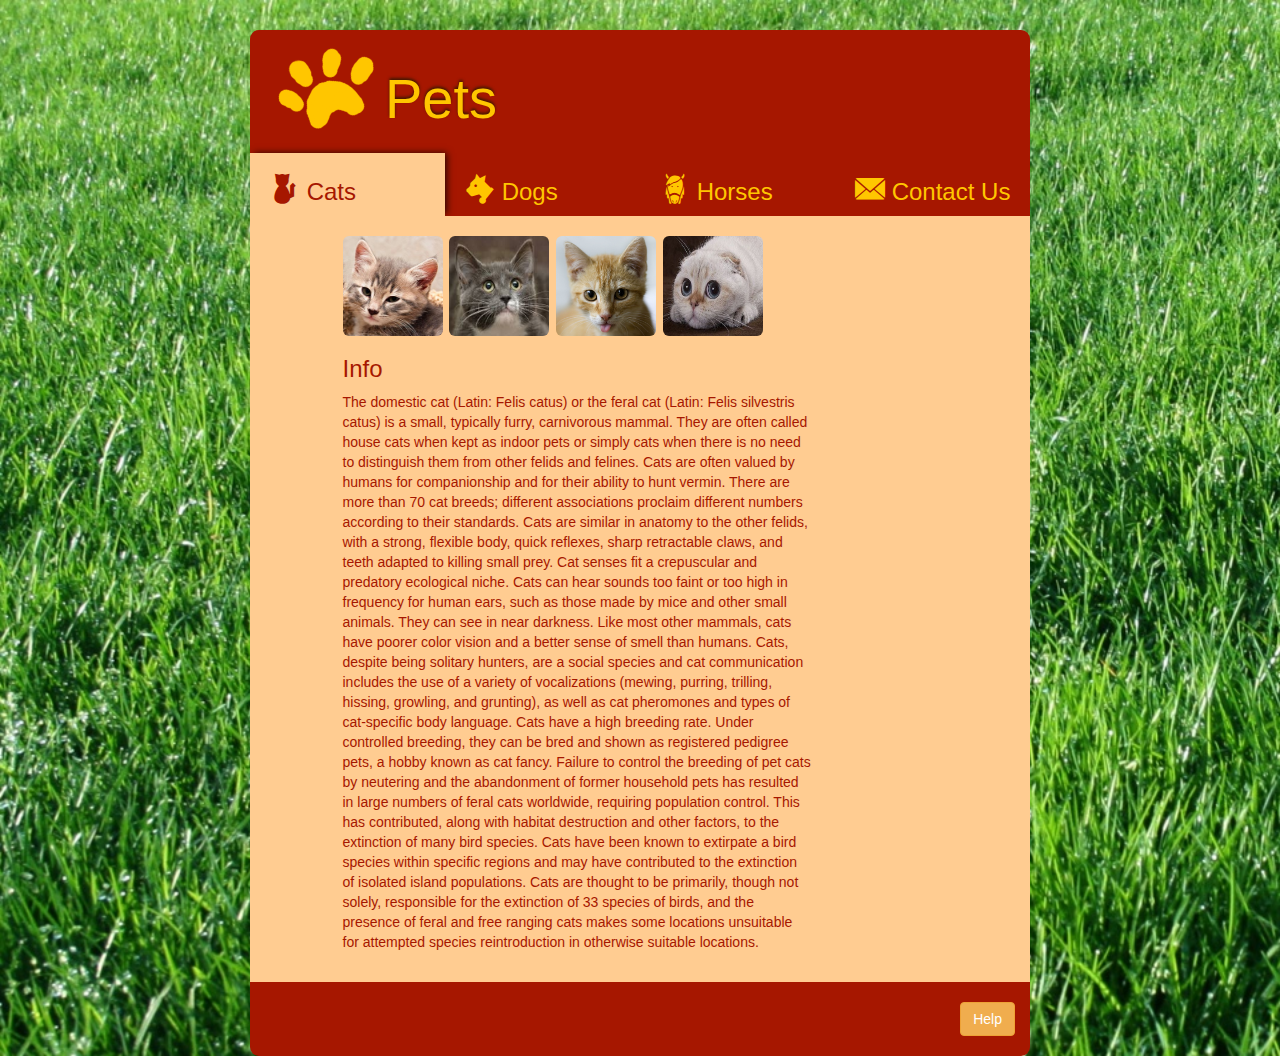
<file: index.html>
<!DOCTYPE html>
<html ng-app="petApp">
<head>
	<title>Pet Application</title>
	<!-- Bootstrap Css -->
	<link rel="stylesheet" type="text/css" href="bower_components/bootstrap/dist/css/bootstrap.css">
	<!-- Flat icons -->
	<link rel="stylesheet" type="text/css" href="icons/font/flaticon.css">
	<!-- Custom Css -->
	<link rel="stylesheet" type="text/css" href="css/petAppStyles.css">
</head>
<body ng-controller="MainController">
	<!-- .container -->
	<div class="container">
		<!-- Header -->
		<!-- .row -->
		<div class="row">
			<!-- .col-md-12 -->
			<div class="col-md-offset-2 col-md-8 pg-header">
				<!-- Logo -->
				<div class="row">
					<div class="col-md-12">
						<side-bar></side-bar>
						<h1  class="pg-title">Pets</h1>
					</div>
				</div>
				<!-- /Logo -->
				<!-- Navigation -->
				<div class="row">
					<div class="col-md-3 nav-tab" ng-class="{active: route.current.activetab == 'cats'}">
						<a href="#cats"><h3><i class="flaticon-cat"></i> Cats</h3></a>
					</div>
					<div class="col-md-3 nav-tab" ng-class="{active: route.current.activetab == 'dogs'}">
						<a href="#dogs"><h3><i class="flaticon-dog"></i> Dogs</h3></a>
					</div>
					<div class="col-md-3 nav-tab" ng-class="{active: route.current.activetab == 'horses'}">
						<a href="#horses"><h3><i class="flaticon-horse"></i> Horses</h3></a>
					</div>
					<div class="col-md-3 nav-tab" ng-class="{active: route.current.activetab == 'contact'}">
						<a href="#contact"><h3><i class="flaticon-mail"></i> Contact Us</h3></a>
					</div>
				</div>
				<!-- /Navigation -->
			</div><!-- /.col-md-12 -->
		</div><!-- /.row -->
		<!-- /Header -->

		<!-- Content (ng-view) -->
		<!-- .row -->
		<div class="row">
			<!-- .col-md-12 -->
			<div class="col-md-offset-2 col-md-8 content" ng-view></div><!-- /.col-md-12 -->
		</div><!-- /.row -->
		<!-- /Content -->

		<!-- Footer -->
		<div class="row">
			<!-- .col-md-12 -->
			<div class="col-md-offset-2 col-md-8 pg-footer">
				<modal-window class="pull-right"></modal-window>
			</div><!-- /.col-md-12 -->
		</div><!-- /.row -->
		<!-- /Footer -->
	</div><!-- /.container -->

<!-- JQuery -->
<script type="text/javascript" src="bower_components/jquery/dist/jquery.js"></script>
<!-- Angular JS -->
<script type="text/javascript" src="bower_components/angular/angular.js"></script>
<script type="text/javascript" src="bower_components/angular-animate/angular-animate.js"></script>
<script type="text/javascript" src="bower_components/angular-route/angular-route.js"></script>
<!-- Custom Angular Script -->
<script type="text/javascript" src="js/petApplication.js"></script>
<script type="text/javascript" src="js/controllers.js"></script>
<script type="text/javascript" src="js/directives.js"></script>
</body>
</html>
</file>
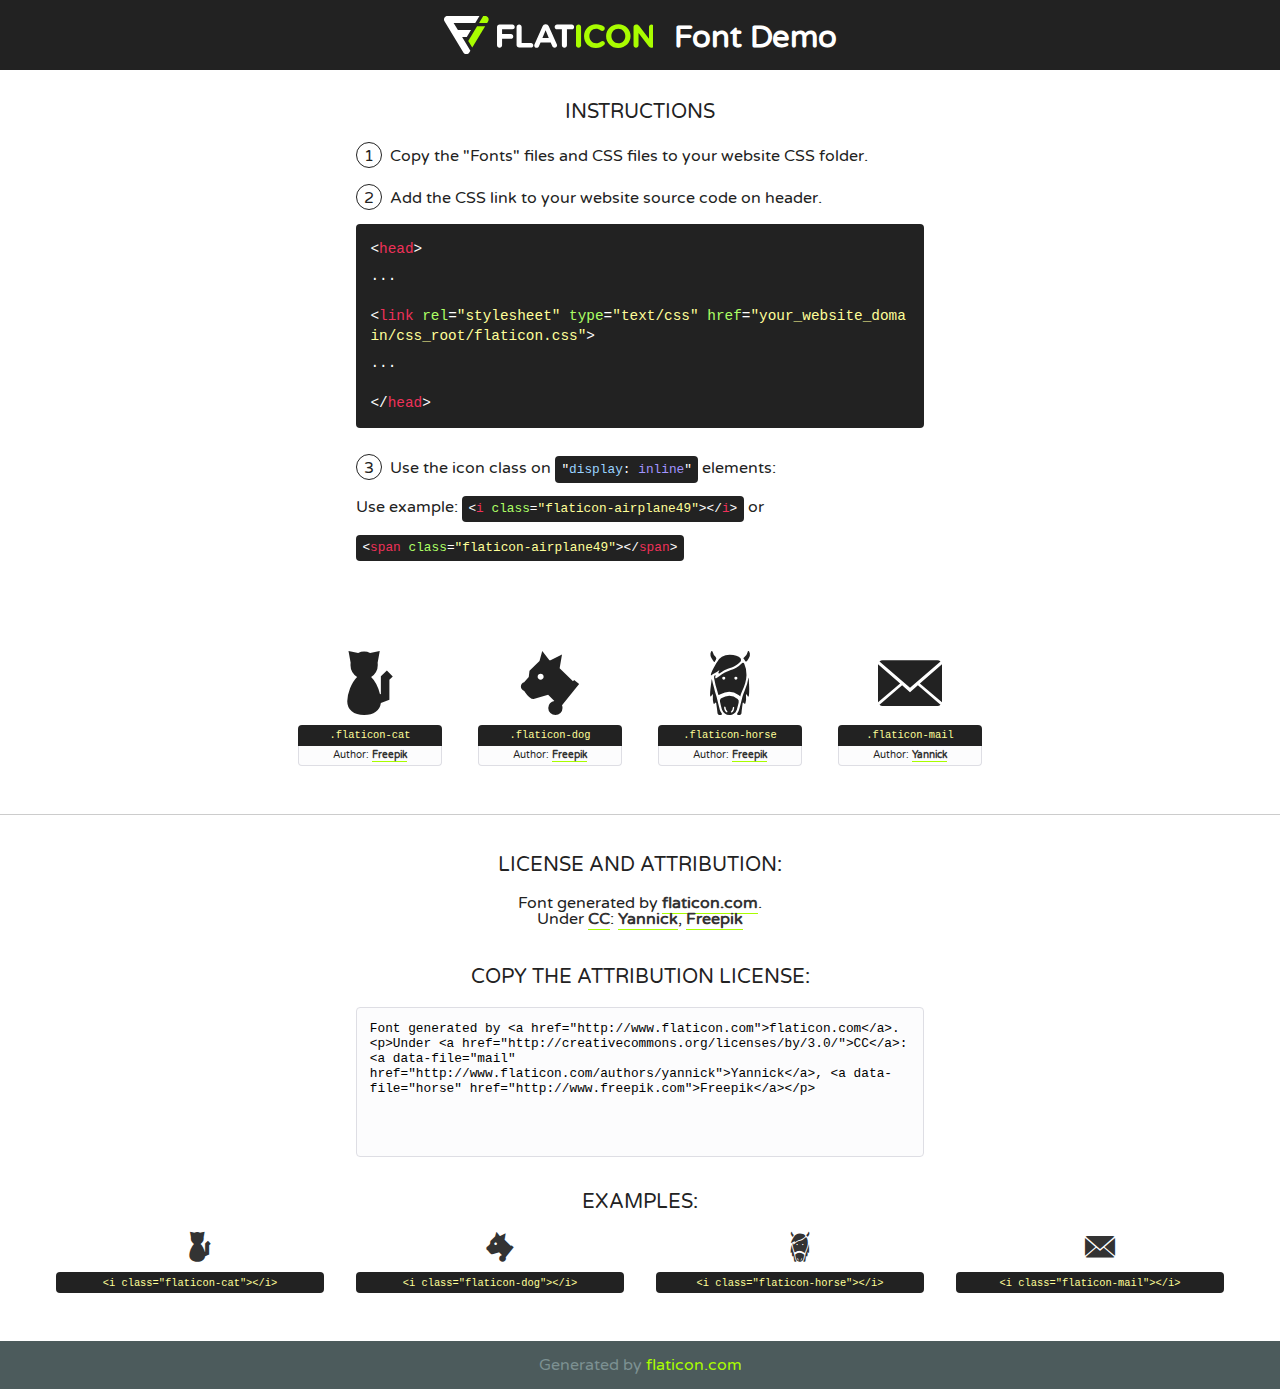
<file: icons/font/flaticon.html>
<!DOCTYPE html>
<!--
  Flaticon icon font: Flaticon
  Creation date: 18/04/2016 09:31
-->
<html>
<!DOCTYPE html>
<html>

<head>
    <title>Flaticon WebFont</title>
    <link href="http://fonts.googleapis.com/css?family=Varela+Round" rel="stylesheet" type="text/css" />
    <link rel="stylesheet" type="text/css" href="flaticon.css">
    <meta charset="UTF-8">
    <style>
    html, body, div, span, applet, object, iframe,
    h1, h2, h3, h4, h5, h6, p, blockquote, pre,
    a, abbr, acronym, address, big, cite, code,
    del, dfn, em, img, ins, kbd, q, s, samp,
    small, strike, strong, sub, sup, tt, var,
    b, u, i, center,
    dl, dt, dd, ol, ul, li,
    fieldset, form, label, legend,
    table, caption, tbody, tfoot, thead, tr, th, td,
    article, aside, canvas, details, embed, 
    figure, figcaption, footer, header, hgroup, 
    menu, nav, output, ruby, section, summary,
    time, mark, audio, video {
        margin: 0;
        padding: 0;
        border: 0;
        font-size: 100%;
        font: inherit;
        vertical-align: baseline;
    }
    /* HTML5 display-role reset for older browsers */
    article, aside, details, figcaption, figure, 
    footer, header, hgroup, menu, nav, section {
        display: block;
    }
    body {
        line-height: 1;
    }
    ol, ul {
        list-style: none;
    }
    blockquote, q {
        quotes: none;
    }
    blockquote:before, blockquote:after,
    q:before, q:after {
        content: '';
        content: none;
    }
    table {
        border-collapse: collapse;
        border-spacing: 0;
    }
    body {
        font-family: 'Varela Round', Helvetica, Arial, sans-serif;
        font-size: 16px;
        color: #222;
    }
    a {
        color: #333;
        border-bottom: 1px solid #a9fd00;
        font-weight: bold;
        text-decoration: none;
    }
    * {
        -moz-box-sizing: border-box;
        -webkit-box-sizing: border-box;
        box-sizing: border-box;
        margin: 0;
        padding: 0;
    }
    [class^="flaticon-"]:before, [class*=" flaticon-"]:before, [class^="flaticon-"]:after, [class*=" flaticon-"]:after {
        font-family: Flaticon;
        font-size: 30px;
        font-style: normal;
        margin-left: 20px;
        color: #333;
    }
    .wrapper {
        max-width: 600px;
        margin: auto;
        padding: 0 1em;
    }
    .title {
        font-size: 1.25em;
        text-align: center;
        margin-bottom: 1em;
        text-transform: uppercase;
    }
    header {
        text-align: center;
        background-color: #222;
        color: #fff;
        padding: 1em;
    }
    header .logo {
        width: 210px;
        height: 38px;
        display: inline-block;
        vertical-align: middle;
        margin-right: 1em;
        border: none;
    }
    header strong {
        font-size: 1.95em;
        font-weight: bold;
        vertical-align: middle;
        margin-top: 5px;
        display: inline-block;
    }
    .demo {
        margin: 2em auto;
        line-height: 1.25em;
    }
    .demo ul li {
        margin-bottom: 1em;
    }
    .demo ul li .num {
        color: #222;
        border-radius: 20px;
        display: inline-block;
        width: 26px;
        padding: 3px;
        height: 26px;
        text-align: center;
        margin-right: 0.5em;
        border: 1px solid #222;
    }
    .demo ul li code {
        background-color: #222;
        border-radius: 4px;
        padding: 0.25em 0.5em;
        display: inline-block;
        color: #fff;
        font-family: Consolas,Monaco,Lucida Console,Liberation Mono,DejaVu Sans Mono,Bitstream Vera Sans Mono,Courier New, monospace;
        font-weight: lighter;
        margin-top: 1em;
        font-size: 0.8em;
        word-break: break-all;
    }
    .demo ul li code.big {
        padding: 1em;
        font-size: 0.9em;
    }
    .demo ul li code .red {
        color: #EF3159;
    }
    .demo ul li code .green {
        color: #ACFF65;
    }
    .demo ul li code .yellow {
        color: #FFFF99;
    }
    .demo ul li code .blue {
        color: #99D3FF;
    }
    .demo ul li code .purple {
        color: #A295FF;
    }
    .demo ul li code .dots {
        margin-top: 0.5em;
        display: block;
    }
    #glyphs {
        border-bottom: 1px solid #ccc;
        padding: 2em 0;
        text-align: center;
    }
    .glyph {
        display: inline-block;
        width: 9em;
        margin: 1em;
        text-align: center;
        vertical-align: top;
        background: #FFF;
    }
    .glyph .glyph-icon {
        padding: 10px;
        display: block;
        font-family:"Flaticon";
        font-size: 64px;
        line-height: 1;
    }
    .glyph .glyph-icon:before {
        font-size: 64px;
        color: #222;
        margin-left: 0;
    }
    .class-name {
        font-size: 0.65em;
        background-color: #222;
        color: #fff;
        border-radius: 4px 4px 0 0;
        padding: 0.5em;
        color: #FFFF99;
        font-family: Consolas,Monaco,Lucida Console,Liberation Mono,DejaVu Sans Mono,Bitstream Vera Sans Mono,Courier New, monospace;
    }
    .author-name {
        font-size: 0.6em;
        background-color: #fcfcfd;
        border: 1px solid #DEDEE4;
        border-top: 0;
        border-radius: 0 0 4px 4px;
        padding: 0.5em;
    }
    .class-name:last-child {
        font-size: 10px;
        color:#888;
    }
    .class-name:last-child a {
        font-size: 10px;
        color:#555;
    }
    .class-name:last-child a:hover {
        color:#a9fd00;
    }
    .glyph > input {
        display: block;
        width: 100px;
        margin: 5px auto;
        text-align: center;
        font-size: 12px;
        cursor: text;
    }
    .glyph > input.icon-input {
        font-family:"Flaticon";
        font-size: 16px;
        margin-bottom: 10px;
    }
    .attribution .title {
        margin-top: 2em;
    }
    .attribution textarea {
        background-color: #fcfcfd;
        padding: 1em;
        border: none;
        box-shadow: none;
        border: 1px solid #DEDEE4;
        border-radius: 4px;
        resize: none;
        width: 100%;
        height: 150px;
        font-size: 0.8em;
        font-family: Consolas,Monaco,Lucida Console,Liberation Mono,DejaVu Sans Mono,Bitstream Vera Sans Mono,Courier New, monospace;
        -webkit-appearance: none;
    }
    .iconsuse {
        margin: 2em auto;
        text-align: center;
        max-width: 1200px;
    }
    .iconsuse:after {
        content: '';
        display: table;
        clear: both;
    }
    .iconsuse .image {
        float: left;
        width: 25%;
        padding: 0 1em;
    }
    .iconsuse .image p {
        margin-bottom: 1em;
    }
    .iconsuse .image span {
        display: block;
        font-size: 0.65em;
        background-color: #222;
        color: #fff;
        border-radius: 4px;
        padding: 0.5em;
        color: #FFFF99;
        margin-top: 1em;
        font-family: Consolas,Monaco,Lucida Console,Liberation Mono,DejaVu Sans Mono,Bitstream Vera Sans Mono,Courier New, monospace;
    }
    #footer {
        text-align: center;
        background-color: #4C5B5C;
        color: #7c9192;
        padding: 1em;
    }
    #footer a {
        border: none;
        color: #a9fd00;
        font-weight: normal;
    }
    @media (max-width: 960px) {
        .iconsuse .image {
            width: 50%;
        }
    }
    @media (max-width: 560px) {
        .iconsuse .image {
            width: 100%;
        }
    }
    </style>
</head>

<body class="characters-off">

    <header>
        <a href="http://www.flaticon.com" target="_blank" class="logo">
            <svg version="1.1" xmlns="http://www.w3.org/2000/svg" xmlns:xlink="http://www.w3.org/1999/xlink" xmlns:a="http://ns.adobe.com/AdobeSVGViewerExtensions/3.0/" viewBox="0 0 560.875 102.036" enable-background="new 0 0 560.875 102.036" xml:space="preserve">
                <defs>
                </defs>
                <g>
                    <g class="letters">
                        <path fill="#ffffff" d="M141.596,29.675c0-3.777,2.985-6.767,6.764-6.767h34.438c3.426,0,6.15,2.728,6.15,6.15
                        c0,3.43-2.724,6.149-6.15,6.149h-27.674v13.091h23.719c3.429,0,6.151,2.724,6.151,6.15c0,3.43-2.723,6.149-6.151,6.149h-23.719
                        v17.574c0,3.773-2.986,6.761-6.764,6.761c-3.779,0-6.764-2.989-6.764-6.761V29.675z"></path>
                        <path fill="#ffffff" d="M193.844,29.149c0-3.781,2.985-6.767,6.764-6.767c3.776,0,6.763,2.985,6.763,6.767v42.957h25.039
                        c3.426,0,6.149,2.726,6.149,6.153c0,3.425-2.723,6.15-6.149,6.15h-31.802c-3.779,0-6.764-2.986-6.764-6.768V29.149z"></path>
                        <path fill="#ffffff" d="M241.891,75.71l21.438-48.407c1.492-3.341,4.215-5.357,7.906-5.357h0.792
                        c3.686,0,6.323,2.017,7.815,5.357l21.439,48.407c0.436,0.967,0.701,1.845,0.701,2.723c0,3.602-2.809,6.501-6.414,6.501
                        c-3.161,0-5.269-1.845-6.499-4.655l-4.132-9.661h-27.059l-4.301,10.102c-1.144,2.631-3.426,4.214-6.237,4.214
                        c-3.517,0-6.24-2.81-6.24-6.325C241.1,77.64,241.451,76.677,241.891,75.71z M279.932,58.666l-8.521-20.297l-8.526,20.297H279.932
                        z"></path>
                        <path fill="#ffffff" d="M314.864,35.387H301.86c-3.429,0-6.239-2.813-6.239-6.238c0-3.429,2.811-6.24,6.239-6.24h39.533
                        c3.426,0,6.237,2.811,6.237,6.24c0,3.425-2.811,6.238-6.237,6.238h-13.001v42.785c0,3.773-2.99,6.761-6.764,6.761
                        c-3.779,0-6.764-2.989-6.764-6.761V35.387z"></path>
                        <path fill="#A9FD00" d="M352.615,29.149c0-3.781,2.985-6.767,6.767-6.767c3.774,0,6.761,2.985,6.761,6.767v49.024
                        c0,3.773-2.987,6.761-6.761,6.761c-3.781,0-6.767-2.989-6.767-6.761V29.149z"></path>
                        <path fill="#A9FD00" d="M374.132,53.836v-0.179c0-17.481,13.178-31.801,32.065-31.801c9.22,0,15.459,2.458,20.557,6.238
                        c1.402,1.054,2.637,2.985,2.637,5.357c0,3.692-2.985,6.59-6.681,6.59c-1.845,0-3.071-0.702-4.044-1.319
                        c-3.776-2.813-7.729-4.393-12.562-4.393c-10.364,0-17.831,8.611-17.831,19.154v0.173c0,10.542,7.291,19.329,17.831,19.329
                        c5.715,0,9.492-1.756,13.359-4.834c1.049-0.874,2.458-1.491,4.039-1.491c3.429,0,6.325,2.813,6.325,6.236
                        c0,2.106-1.056,3.78-2.282,4.834c-5.539,4.834-12.036,7.733-21.878,7.733C387.572,85.464,374.132,71.493,374.132,53.836z"></path>
                        <path fill="#A9FD00" d="M433.009,53.836v-0.179c0-17.481,13.79-31.801,32.766-31.801c18.981,0,32.592,14.143,32.592,31.628v0.173
                        c0,17.483-13.785,31.807-32.769,31.807C446.625,85.464,433.009,71.32,433.009,53.836z M484.224,53.836v-0.179
                        c0-10.539-7.725-19.326-18.626-19.326c-10.893,0-18.449,8.611-18.449,19.154v0.173c0,10.542,7.73,19.329,18.626,19.329
                        C476.676,72.986,484.224,64.378,484.224,53.836z"></path>
                        <path fill="#A9FD00" d="M506.233,29.321c0-3.774,2.99-6.763,6.767-6.763h1.401c3.252,0,5.183,1.583,7.029,3.953l26.093,34.265
                        V29.059c0-3.692,2.99-6.677,6.681-6.677c3.683,0,6.671,2.985,6.671,6.677v48.934c0,3.78-2.987,6.765-6.764,6.765h-0.436
                        c-3.257,0-5.188-1.581-7.034-3.953l-27.056-35.492v32.944c0,3.687-2.985,6.676-6.678,6.676c-3.683,0-6.673-2.989-6.673-6.676
                        V29.321z"></path>
                    </g>
                    <g class="insignia">
                        <path fill="#ffffff" d="M48.372,56.137h12.517l11.156-18.537H37.186L25.688,18.539h57.825L94.668,0H9.271
                        C5.925,0,2.842,1.801,1.198,4.716c-1.644,2.907-1.593,6.482,0.134,9.343l50.38,83.501c1.678,2.781,4.689,4.476,7.938,4.476
                        c3.246,0,6.257-1.695,7.935-4.476l2.898-4.804L48.372,56.137z"></path>
                        <g class="i">
                            <path fill="#A9FD00" d="M93.575,18.539h0.031v0.004l21.652,0.004l2.705-4.488c1.727-2.861,1.778-6.436,0.133-9.343
                            C116.454,1.801,113.371,0,110.026,0h-5.294L93.575,18.539z"></path>
                            <polygon fill="#A9FD00" points="88.291,27.356 64.725,66.486 75.519,84.404 109.942,27.356"></polygon>
                        </g>
                    </g>
                </g>
            </svg>
        </a>
        <strong>Font Demo</strong>
    </header>


    <section class="demo wrapper">

        <p class="title">Instructions</p>

        <ul>
            <li>
                <span class="num">1</span>Copy the "Fonts" files and CSS files to your website CSS folder.
            </li>
            <li>
                <span class="num">2</span>Add the CSS link to your website source code on header.
                <code class="big">
                    &lt;<span class="red">head</span>&gt;
                    <br/><span class="dots">...</span>
                    <br/>&lt;<span class="red">link</span> <span class="green">rel</span>=<span class="yellow">"stylesheet"</span> <span class="green">type</span>=<span class="yellow">"text/css"</span> <span class="green">href</span>=<span class="yellow">"your_website_domain/css_root/flaticon.css"</span>&gt;
                    <br/><span class="dots">...</span>
                    <br/>&lt;/<span class="red">head</span>&gt;
                </code>
            </li>

            <li>
                <p>
                    <span class="num">3</span>Use the icon class on <code>"<span class="blue">display</span>:<span class="purple"> inline</span>"</code> elements:
                    <br />
                    Use example: <code>&lt;<span class="red">i</span> <span class="green">class</span>=<span class="yellow">&quot;flaticon-airplane49&quot;</span>&gt;&lt;/<span class="red">i</span>&gt;</code> or <code>&lt;<span class="red">span</span> <span class="green">class</span>=<span class="yellow">&quot;flaticon-airplane49&quot;</span>&gt;&lt;/<span class="red">span</span>&gt;</code>
            </li>
        </ul>

    </section>




   <section id="glyphs">          
    
      
        <div class="glyph"><div class="glyph-icon flaticon-cat"></div>
            <div class="class-name">.flaticon-cat</div>
            <div class="author-name">Author: <a data-file="cat" href="http://www.freepik.com">Freepik</a> </div> 
        </div>        
        
        <div class="glyph"><div class="glyph-icon flaticon-dog"></div>
            <div class="class-name">.flaticon-dog</div>
            <div class="author-name">Author: <a data-file="dog" href="http://www.freepik.com">Freepik</a> </div> 
        </div>        
        
        <div class="glyph"><div class="glyph-icon flaticon-horse"></div>
            <div class="class-name">.flaticon-horse</div>
            <div class="author-name">Author: <a data-file="horse" href="http://www.freepik.com">Freepik</a> </div> 
        </div>        
        
        <div class="glyph"><div class="glyph-icon flaticon-mail"></div>
            <div class="class-name">.flaticon-mail</div>
            <div class="author-name">Author: <a data-file="mail" href="http://www.flaticon.com/authors/yannick">Yannick</a> </div> 
        </div>        
        

    </section>



    <section class="attribution wrapper"   style="text-align:center;">

      <div class="title">License and attribution:</div><div class="attrDiv">Font generated by <a href="http://www.flaticon.com">flaticon.com</a>. <div><p>Under <a href="http://creativecommons.org/licenses/by/3.0/">CC</a>: <a data-file="mail" href="http://www.flaticon.com/authors/yannick">Yannick</a>, <a data-file="horse" href="http://www.freepik.com">Freepik</a></p>  </div>
      </div>
      <div class="title">Copy the Attribution License:</div>

    <textarea onclick="this.focus();this.select();">Font generated by &lt;a href=&quot;http://www.flaticon.com&quot;&gt;flaticon.com&lt;/a&gt;. <p>Under <a href="http://creativecommons.org/licenses/by/3.0/">CC</a>: <a data-file="mail" href="http://www.flaticon.com/authors/yannick">Yannick</a>, <a data-file="horse" href="http://www.freepik.com">Freepik</a></p>  
     </textarea>

    </section>

    <section class="iconsuse">

          <div class="title">Examples:</div>            
             
            <div class="image">
                <p>
                    <i class="glyph-icon flaticon-cat"></i> 
                    <span>&lt;i class=&quot;flaticon-cat&quot;&gt;&lt;/i&gt;</span>
                </p>
            </div>
            
            <div class="image">
                <p>
                    <i class="glyph-icon flaticon-dog"></i> 
                    <span>&lt;i class=&quot;flaticon-dog&quot;&gt;&lt;/i&gt;</span>
                </p>
            </div>
            
            <div class="image">
                <p>
                    <i class="glyph-icon flaticon-horse"></i> 
                    <span>&lt;i class=&quot;flaticon-horse&quot;&gt;&lt;/i&gt;</span>
                </p>
            </div>
            
            <div class="image">
                <p>
                    <i class="glyph-icon flaticon-mail"></i> 
                    <span>&lt;i class=&quot;flaticon-mail&quot;&gt;&lt;/i&gt;</span>
                </p>
            </div>
                       
        </div>
                            
    </section>

<div id="footer">
    <div>Generated by <a href="http://www.flaticon.com">flaticon.com</a>
    </div>
</div>



</body>
</html>
</file>
<file: icons/font/flaticon.css>
/*
  	Flaticon icon font: Flaticon
  	Creation date: 18/04/2016 09:31
  	*/

@font-face {
  font-family: "Flaticon";
  src: url("./Flaticon.eot");
  src: url("./Flaticon.eot?#iefix") format("embedded-opentype"),
       url("./Flaticon.woff") format("woff"),
       url("./Flaticon.ttf") format("truetype"),
       url("./Flaticon.svg#Flaticon") format("svg");
  font-weight: normal;
  font-style: normal;
}

@media screen and (-webkit-min-device-pixel-ratio:0) {
  @font-face {
    font-family: "Flaticon";
    src: url("./Flaticon.svg#Flaticon") format("svg");
  }
}

[class^="flaticon-"]:before, [class*=" flaticon-"]:before,
[class^="flaticon-"]:after, [class*=" flaticon-"]:after {   
  font-family: Flaticon;
        font-size: 30px;
font-style: normal;
margin-left: 20px;
}

.flaticon-cat:before { content: "\f100"; }
.flaticon-dog:before { content: "\f101"; }
.flaticon-horse:before { content: "\f102"; }
.flaticon-mail:before { content: "\f103"; }
</file>
<file: css/petAppStyles.css>
/*Overall*/
body{
	background-image: url('../img/grass.jpg');
	background-size: 200%;
	background-repeat: no-repeat;
}
a:active, a:focus{
	outline: 0;
}
a, a:active, a:focus, a:hover{
	text-decoration: none;
}
/*/Overall*/

/*Header*/
.pg-header{
	/*height: 200px;*/
	padding-top: 18px;
	background-color: #a61700;
	border-top-left-radius: 9px;
	border-top-right-radius: 9px;
	margin-top: 30px;
}
.pg-footer{
	padding: 20px;
	padding-right: 15px;
	background-color: #a61700;
	border-bottom-right-radius: 9px;
	border-bottom-left-radius: 9px;
}
.pg-logo{
	display: inline-block;
	transform: rotate(-20deg);
}
.pg-title{
	display: inline-block;
	position: absolute;
	top: 0;
	left: 135px;
	font-size: 4em;
	color: #FFC600;
	text-shadow: 0 -2px 3px #431800;
}
/*/Header*/

/*Logo*/
.paw{
	height: 100px;
	width: 130px;
	background: url('../img/paw3.png') 3px -16px;
	background-size: 370%;
	border-radius: 9px;
}
.paw:hover{
	background: url('../img/paw3.png') -175.02px -16px;
	background-size: 370%;
	cursor: pointer;
}
/*/Logo*/

/*Navigation*/
.nav-tab{
	padding: 0px;
	color: #ffc600;
}
.active{
	background-color: #ffcc91;
	box-shadow: 3px -1px 7px -1px rgba(0,0,0,0.75);
}
.nav-tab a{
	color: #ffc600;
}
.nav-tab.active a{
	color: #a61700;
}
/*/Navigation*/

/*Content*/
.content{
	padding-bottom: 20px;
	background-color: #ffcc91;
	color: #a61700;
}
/*Content*/

/*Sidebar*/
.protection{
	position: fixed;
	top: 0;
	left: 0;
	height: 100%;
	width: 100%;	
	background-color: #222;
	opacity: 0.2;
	z-index: 1000;
}
.sidebar{
	position: fixed;
	top:30px;
	left: 0;
	height: 85%;
	width: 50px;
	background-color: #fff;
	z-index: 1001;
	opacity: 0;
	border-top-right-radius: 9px;
}
.menu-header{
	padding-top: 10px;
	padding-bottom: 10px;
	background-color: #a61700;
	color: #ffc600;
	border-top-right-radius: 9px;
}
.menu-title{
	margin-top: 0;
	margin-bottom: 0;
	padding-left: 5px;
	padding-right: 10px;
	/*text-align: center;*/
}
.close-btn:hover{
	cursor: pointer;
}
.menu-body{
	padding-top: 10px;
	height: 90%;
	background-color: #ffcc91;
}
.menu-body a{
	font-size: 1.1em;
	color: #a61700;
}
.menu-body ul li{
	padding-top: 15px;
	padding-bottom: 15px;
	padding-left: 30px;
}
.active-item{	
	background-color: #a61700;
}
.active-item a{
	color: #ffc600;
}
.menu-footer{
	height: 10%;
	background-color: #a61700;
	border-bottom-right-radius: 9px;
}
.contact-block{
	padding-top: 50px;
}	
.list{
	width:0;
}
.on{
	transition: width 0.5s, opacity 0.5s;
	width: 270px;
	opacity: 1;
}
.on-remove{

}

.on-remove-active{
	transition: width 0.5s, opacity 0.5s;
	width: 0;
	opacity: 0;
}
.directive.ng-hide-add{
	transition: 0.7s linear all;
}
.directive.ng-hide-add.ng-hide-add-active{
	opacity: 0;
}
/*/Sidebar*/


/*Modal Window*/
.modal-w{
	position: fixed;
	top: 100px;
	left: 430px;
	width: 500px;
	/*height: 200px;*/
	background-color: #fff;
	border-radius: 9px;
}
.modal-title{
	font-size: 1.3em;
	padding: 10px;
	border-top-left-radius: 9px;
	border-top-right-radius: 9px;
	background-color: #a61700;
	color: #ffc600;
}
.modal-torso{
	padding: 30px;
	background-color: #ffcc91;
	color: #a61700;
}
.modal-basement{
	padding: 10px;
	text-align: right;
	background-color: #a61700;
	border-bottom-left-radius: 9px;
	border-bottom-right-radius: 9px;
}
/*/Modal Window*/
</file>
